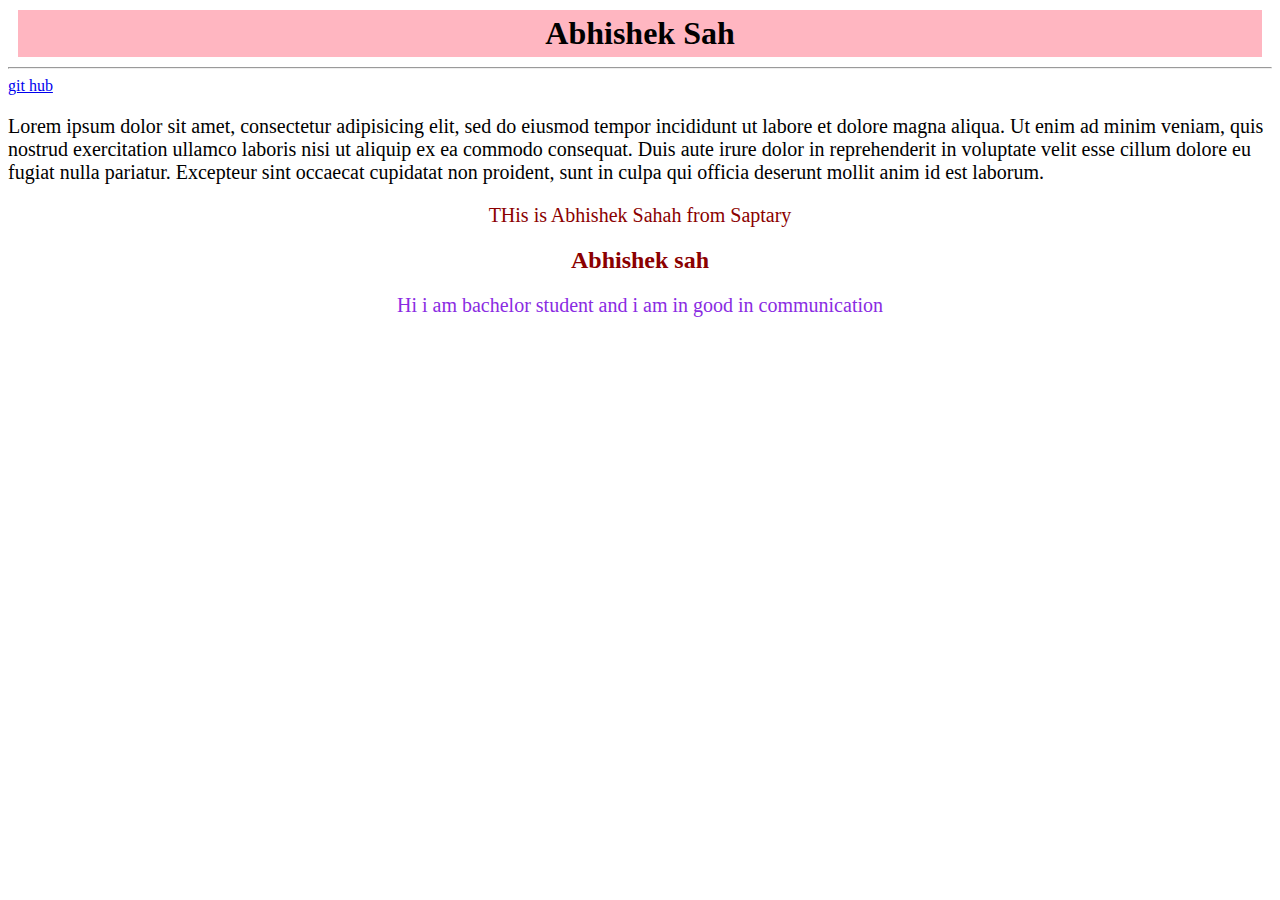
<file: index.html>
<!DOCTYPE html>
<html>
<head>
	<meta charset="utf-8">
	<meta name="viewport" content="width=device-width, initial-scale=1">
	<title>Portfolio</title>
	<link rel="stylesheet" type="text/css" href="style.css">

</head>
<body>

	<h1>Abhishek Sah</h1>
	<hr>
	<div class="link">
		<a href = "https://github.com/AbhishekSah00"> git hub</a>
	</div>

	<!-- <img src="file:///C:/Users/DELL/Desktop/Image/10080575a_1200x1200.webp" alt= "Notebook pic" height="100%"> -->
	<p>Lorem ipsum dolor sit amet, consectetur adipisicing elit, sed do eiusmod
	tempor incididunt ut labore et dolore magna aliqua. Ut enim ad minim veniam,
	quis nostrud exercitation ullamco laboris nisi ut aliquip ex ea commodo
	consequat. Duis aute irure dolor in reprehenderit in voluptate velit esse
	cillum dolore eu fugiat nulla pariatur. Excepteur sint occaecat cupidatat non
	proident, sunt in culpa qui officia deserunt mollit anim id est laborum.</p>
	<p id = "abc"> THis is Abhishek Sahah from Saptary </p>
	<div>
		<h2 class = "center"> Abhishek sah
		</h2>
		<p class = "center"> Hi i am bachelor student and i am in good in communication </p>
	</div>

</body>
</html>
</file>
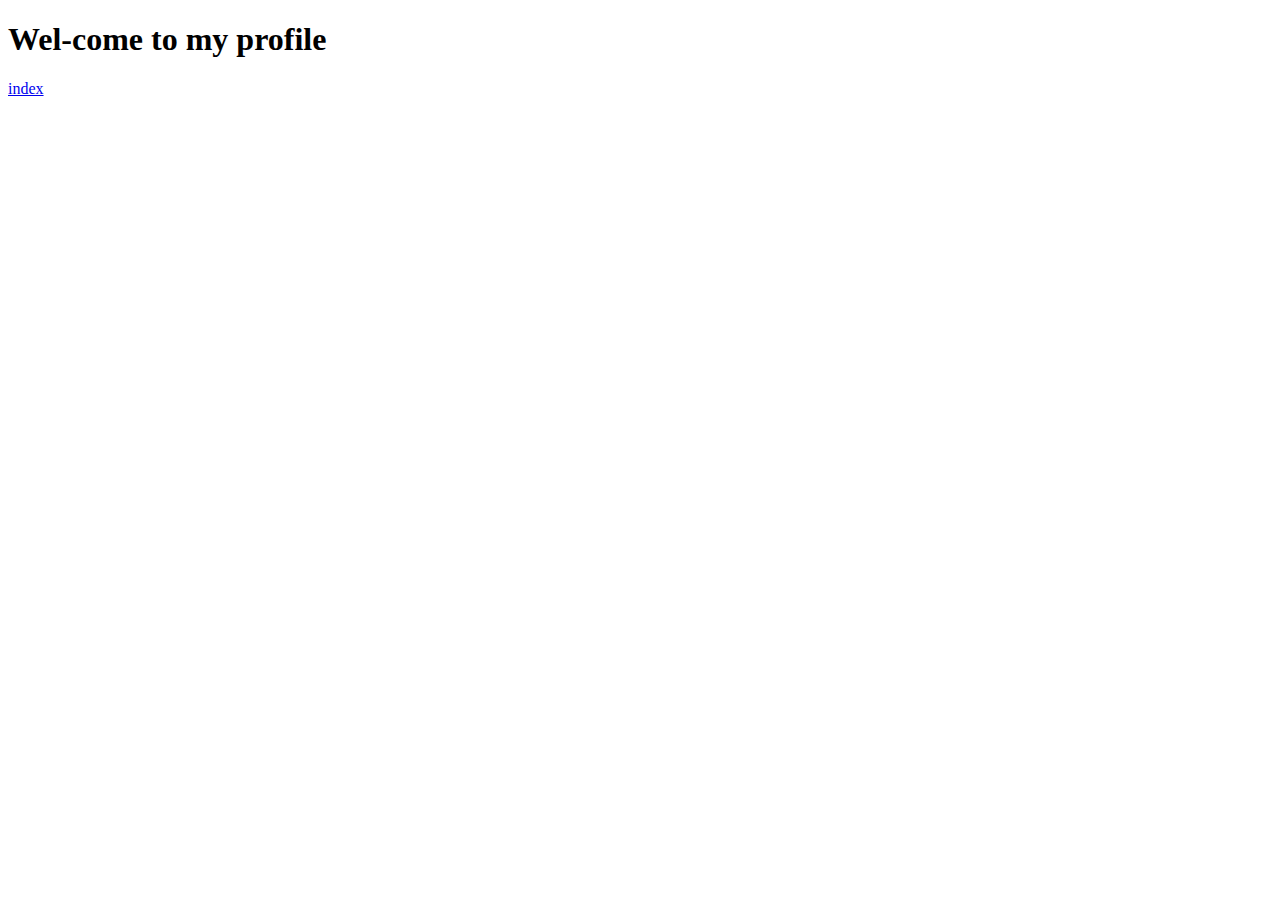
<file: Protofolio.html>
<!DOCTYPE html>
<html>
<head>
	<meta charset="utf-8">
	<meta name="viewport" content="width=device-width, initial-scale=1">
	<title>Protofolio</title>
</head>
<body>
	<h1>Wel-come to my profile</h1>
	<a href = "index.html">index</a>
	

</body>
</html>
</file>
<file: style.css>
h1{
	background-color: lightpink;
	color: black;
	margin: 10px;
	padding: 5px;
	text-align: center;



}
body{
	background-color: url("https://wallpapers.com/images/featured/33q6a18khxgta4ll.jpg");

}
link{
	color: red;

}
p{
	font-family: verdana;
	font-size: 20px;

}
#abc{
	text-align: center;
	color: darkred;
}
.center{
	text-align: center;
	color: blueviolet;

}
h2.center{
	color: darkred;


}
</file>
